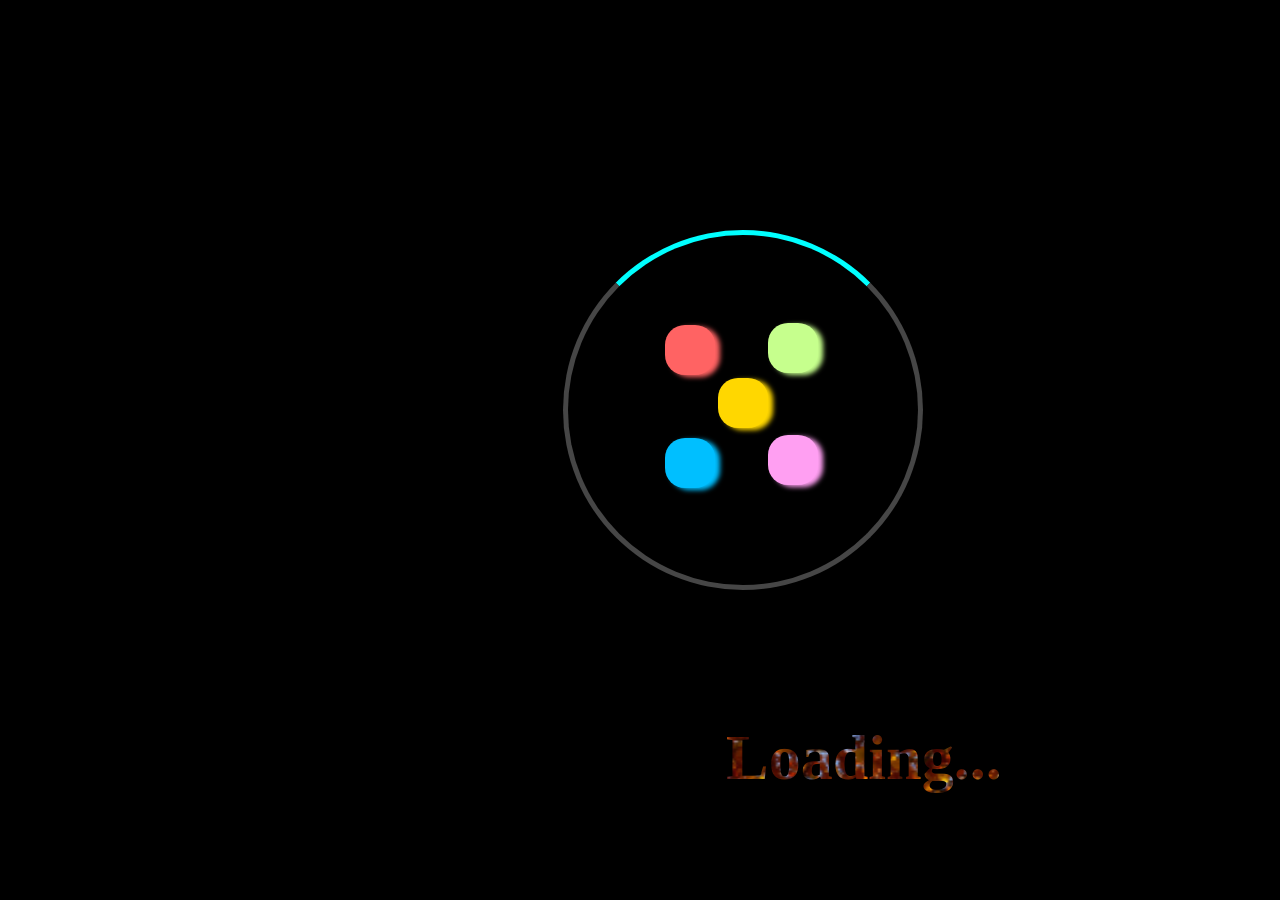
<file: csslearn/index.html>
<!DOCTYPE html>
<html lang="en">
    <head>
        <title>animation</title>
        <meta charset="utf-8">
        <style>
            @keyframes rotate{
                0%{
                    transform: rotate(0deg);
                }
                100%{
                    transform: rotate(360deg);
                }
            }
            #load span{
                height: 50px;
                width: 50px;
                color:gold;
                display: flex;
                justify-content: center;
                border-radius: 20px;
                flood-color: gold;
                animation: rotate 0.8s ease-in-out 0s infinite normal none;
                z-index: 0;
            }
            #load{
                position: relative;
                left:60px;
            }
            body{
                background-color: #000;
            }
            .s1{
                position: relative;
                left:597px;
                top:430px;
                background-color: deepskyblue;
                box-shadow: deepskyblue 5px 2px 5px;
            }
            .s2{
                position: relative;
                left:700px;
                top:377px;
                background-color: rgb(255, 159, 242);
                box-shadow:rgb(255, 159, 242) 5px 2px 5px;
            }
            .s3{
                position: relative;
                left:650px;
                top:270px;
                background-color: gold;
                animation: rotate 0.8s ease-in-out 0.1s infinite normal none !important;
                box-shadow:gold 5px 2px 5px;
            }
            .s4{
                position: relative;
                left:597px;
                top:167px;
                background-color: rgb(255, 99, 99);
                box-shadow:rgb(255, 99, 99) 5px 2px 5px;
            }
            .s5{
                position: relative;
                left:700px;
                top:115px;
                background-color: rgb(198, 255, 141);
                box-shadow:rgb(198, 255, 141) 5px 2px 5px;
            }
            #cir{
                position: relative;
                border: 5px solid rgb(70, 70, 70);
                width:350px;
                height: 350px;
                border-radius: 314.159265358979323846264338327950288419716939937510px;
                left:555px;
                top:-28px;
                z-index: -10;
                animation: spin 1s linear 0s infinite normal;
                border-top-color: cyan;
            }
            @keyframes spin{
                100%{
                    transform: rotate(360deg);
                }
            }
            h1{
                background-image: url(./image.png);
                -webkit-background-clip: text;
                -webkit-text-fill-color: transparent;
                position: relative;
                left:1350px;
                bottom: -100px;
                scale: 2;   
                
            }
        </style>
    </head>
    <body>
        <div id="load">
        
        <span class="s1"></span>
        <span class="s2"></span>
        <span class="s3"></span>
        <span class="s4"></span>
        <span class="s5"></span>
        </div>
        <div id="cir"></div>
        <h1 id='loadt'>Loading</h1>
        <script>
            const loadt = document.getElementById('loadt')
            let t = 1
            let content = 'Loading'
            setInterval(() => {
            t = (t + 1) % 4; 
            loadt.textContent = 'Loading' + '.'.repeat(t);
            }, 500);
        </script>
    </body>
</html>
</file>
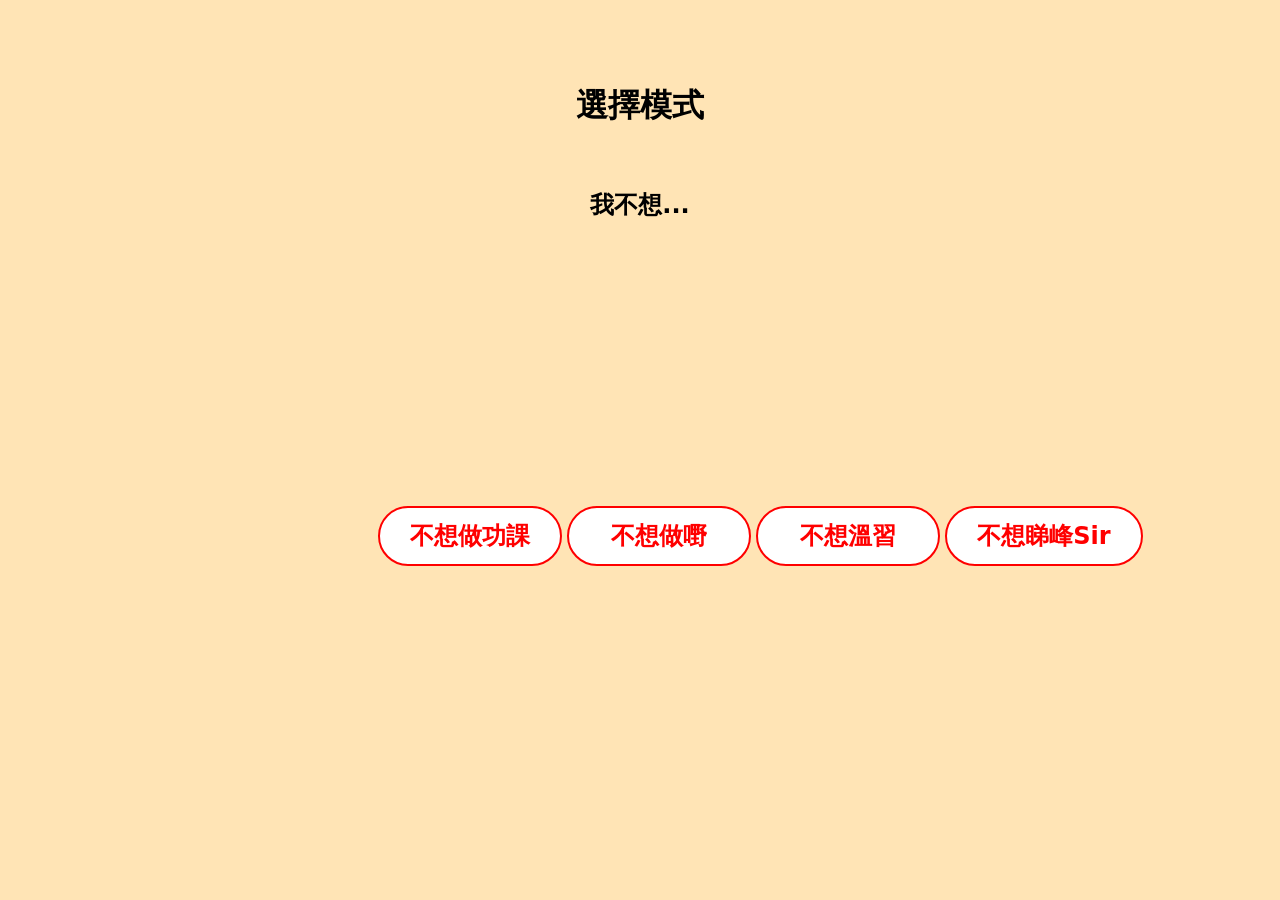
<file: Homework/index.html>
<!DOCTYPE html>
<html lang="zh-TW">
    <head>
        <title>Play Game Pls!</title>
        <meta charset="utf-8">
        <style>
            html{
                background-color: moccasin;
                font-family:system-ui, -apple-system, BlinkMacSystemFont, 'Segoe UI', Roboto, Oxygen, Ubuntu, Cantarell, 'Open Sans', 'Helvetica Neue', sans-serif;
            }
            header{
                color:black;
                margin: 5px auto;
                text-align: center;
                padding: 5px 20px;
                position: relative;
                top: 50px;
            }
            .btns{
                color:red;
                size: 1.1rem;
                position: relative;
                right:180px;
            }
            .btnsty{
                border: 2px solid red;
                margin: 5px auto;
                text-align: center;
                display: inline-block;    
                padding: 12px 30px;     
                min-width: 120px;       
                border-radius: 40px;
                font-size: 1.5rem;
                font-weight: bold;
                background-color: white;
                transition: all 0.3s ease;
                position: relative;
                top:300px;
                left:550px;
                gap:20px;

            }
            
            a{
                color:red;
                text-decoration: none;
                margin:20px 20px;
                gap:10px;
            }
        </style>
    </head>
    <body>
        <header>
            <h1>選擇模式</h1>
            <br>
            <h2>我不想...</h2>
        </header>
        <div class="btns">
        <a href="Homework.html" class="btnsty">不想做功課</a>
        <a href="do.html" class="btnsty">不想做嘢</a>
        <a href="Revison.html" class="btnsty">不想溫習</a>
        <a href="Video.html" class="btnsty">不想睇峰Sir</a>
        </div>
    </body>
</html>
</file>
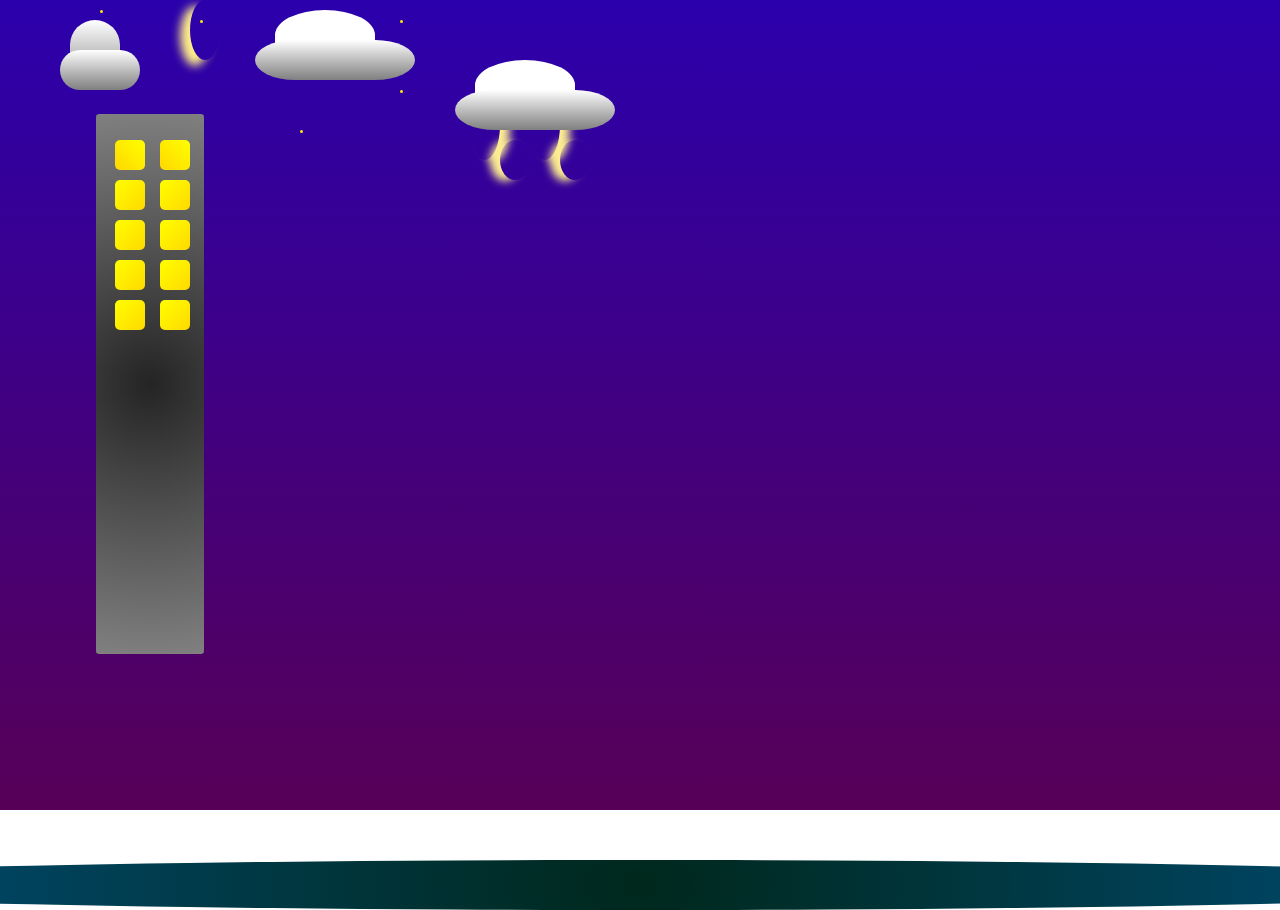
<file: csslearn/cssdraw.html>
<!DOCTYPE html>
<head>
    <title>A Drawing usind CSS!</title>
    <meta charset="utf-8">
    <style>
        *{
            padding: 0;
            margin: 0;
        }
        .bg{
            padding: 10px 20px ;
            background-image: linear-gradient(to bottom,blue,rgb(87, 0, 87));
            background-repeat: 0;
            background-size: cover;
            scale: 80;
            z-index: -100;
            position: fixed;
        }
        .c1{
            position:absolute;
            display: flex;
            height: 70px;
            width: 50px;
            background-color: white;
            z-index: 2;
            left: 70px;
            top: 20px;
            border-radius: 25px;
            background-image: linear-gradient(to bottom in oklch,white,gray);
        }
        .c1::before{
            position: absolute;
            background-color: white;
            background-image: linear-gradient(to bottom in oklch,white,gray);
            height: 40px;
            width: 70px;
            content: "";
            border-radius: 25px;
            left:-10px;
            bottom:0px;
            z-index: 1;
        }
        .c1::after{
            position: absolute;
            background-color: white;
            background-image: linear-gradient(to bottom in oklch,white,gray);
            height: 40px;
            width: 70px;
            content: "";
            border-radius: 25px;
            bottom:0px;
            z-index: 1;
        }
        .c2::before{
            position: absolute;
            background-color: white;
            background-image: linear-gradient(to bottom in oklch,white,gray);
            height: 40px;
            width: 70px;
            content: "";
            border-radius: 25px;
            left:-10px;
            bottom:0px;
            z-index: 1;
        }
        .c2::after{
            position: absolute;
            background-color: white;
            background-image: linear-gradient(to bottom in oklch,white,gray);
            height: 40px;
            width: 70px;
            content: "";
            border-radius: 25px;
            bottom:0px;
            z-index: 1;
        }
        .c2{
            position:absolute;
            display: flex;
            height: 70px;
            width: 50px;
            background-color: white;
            z-index: 2;
            left:300px;
            top:10px;
            border-radius: 25px;
            scale:2 1
        }
        .c3::before{
            position: absolute;
            background-color: white;
            background-image: linear-gradient(to bottom in oklch,white,gray);
            height: 40px;
            width: 70px;
            content: "";
            border-radius: 25px;
            left:-10px;
            bottom:0px;
            z-index: 1;
        }
        .c3::after{
            position: absolute;
            background-color: white;
            background-image: linear-gradient(to bottom in oklch,white,gray);
            height: 40px;
            width: 70px;
            content: "";
            border-radius: 25px;
            bottom:0px;
            z-index: 1;
        }
        .c3{
            position:absolute;
            display: flex;
            height: 70px;
            width: 50px;
            background-color: white;
            z-index: 2;
            left:500px;
            top:60px;
            border-radius: 25px;
            scale:2 1
        }
        .s1{
            display: flex;
            position: absolute;
            left: 100px;
            top:10px;
            width:3px;
            height: 3px;
            border-radius: 31.1415926535px;
            background-image: linear-gradient(to top in oklch,gold,yellow);
        }
        .s1::before{
            display: flex;
            position: absolute;
            content: "";
            left: 100px;
            top:10px;
            width:3px;
            height: 3px;
            border-radius: 31.1415926535px;
            background-image: linear-gradient(to top in oklch,gold,yellow);
        }
        .s1::after{
            display: flex;
            position: absolute;
            content: "";
            left: 300px;
            top:10px;
            width:3px;
            height: 3px;
            border-radius: 31.1415926535px;
            background-image: linear-gradient(to top in oklch,gold,yellow);
        }
        .s2{
            display: flex;
            position: absolute;
            left: 400px;
            top:90px;
            width:3px;
            height: 3px;
            border-radius: 31.1415926535px;
            background-image: linear-gradient(to top in oklch,gold,yellow);
        }
        .s2::before{
            display: flex;
            position: absolute;
            content: "";
            left: -250px;
            top:50px;
            width:3px;
            height: 3px;
            border-radius: 31.1415926535px;
            background-image: linear-gradient(to top in oklch,gold,yellow);
        }
        .s2::after{
            display: flex;
            position: absolute;
            content: "";
            left: -100px;
            top:40px;
            width:3px;
            height: 3px;
            border-radius: 31.1415926535px;
            background-image: linear-gradient(to top in oklch,gold,yellow);
        }
        .s3{
            display: flex;
            position: absolute;
            height: 60px;
            width: 30px;
            background-color: transparent;
            left: 190px;
            content: "";
            z-index: 299;
            border-radius: 50%;
            box-shadow: -10px 6px 10px rgb(255, 237, 137);

        }
        .b1{
            display: flex;
            position: absolute;
            height: 500px;
            width: 100px;
            background-image: repeating-radial-gradient(circle,rgb(36, 36, 36),gray);
            top:134px;
            left:100px;
            border-radius: 3px;
            scale: 1.08;
        }
        .bl1{
            display: flex;
            position: absolute;
            background-image: linear-gradient(to left bottom, yellow,gold);
            border-radius: 5px;
            height: 30px;
            width: 30px;
            left: 115px;
            top:140px;
        }
        .bl1::after{
            display: flex;
            position: absolute;
            content: "";
            background-image: linear-gradient(to left bottom, yellow,gold);
            border-radius: 5px;
            height: 30px;
            width: 30px;
            left: 45px;
        }
        .bl2{
            display: flex;
            position: absolute;
            background-image: linear-gradient(to right bottom, yellow,rgb(255, 217, 0));
            border-radius: 5px;
            height: 30px;
            width: 30px;
            left: 115px;
            top:180px;
        }
        .bl2::after{
            display: flex;
            position: absolute;
            content: "";
            background-image: linear-gradient(to right bottom, yellow,rgb(255, 217, 0));
            border-radius: 5px;
            height: 30px;
            width: 30px;
            left: 45px;
        }
        .bl3{
            display: flex;
            position: absolute;
            background-image: linear-gradient(to right bottom, yellow,rgb(255, 217, 0));
            border-radius: 5px;
            height: 30px;
            width: 30px;
            left: 115px;
            top:220px;
        }
        .bl3::after{
            display: flex;
            position: absolute;
            content: "";
            background-image: linear-gradient(to right bottom, yellow,rgb(255, 217, 0));
            border-radius: 5px;
            height: 30px;
            width: 30px;
            left: 45px;
        }
        .bl4{
            display: flex;
            position: absolute;
            background-image: linear-gradient(to right bottom, yellow,rgb(255, 217, 0));
            border-radius: 5px;
            height: 30px;
            width: 30px;
            left: 115px;
            top:260px;
        }
        .bl4::after{
            display: flex;
            position: absolute;
            content: "";
            background-image: linear-gradient(to right bottom, yellow,rgb(255, 217, 0));
            border-radius: 5px;
            height: 30px;
            width: 30px;
            left: 45px;
        }
        .bl5{
            display: flex;
            position: absolute;
            background-image: linear-gradient(to right bottom, yellow,rgb(255, 217, 0));
            border-radius: 5px;
            height: 30px;
            width: 30px;
            left: 115px;
            top:300px;
        }
        .bl5::after{
            display: flex;
            position: absolute;
            content: "";
            background-image: linear-gradient(to right bottom, yellow,rgb(255, 217, 0));
            border-radius: 5px;
            height: 30px;
            width: 30px;
            left: 45px;
        }
        .all{
            overflow: hidden;
        }
        .gfs{
            display: flex;
            height: 50px;
            width: 100vw;
            background-image: repeating-radial-gradient(circle,rgb(0, 40, 28),rgb(0, 81, 128));
            z-index: -2;
            position: absolute;
            border-radius: 100%;
            scale:1.5 1;
            bottom: -10px;
        }
        .strom{
            display: flex;
            height: 70px;
            width: 30px;
            background-color: transparent;
            top:90px;
            left:470px;
            box-shadow: 10px 1px 8px rgb(255, 239, 145);
            border-radius: 80%;
            position: absolute;
        }
        .strom::after{
            display: flex;
            height: 40px;
            width: 30px;
            background-color: transparent;
            top:50px;
            left: 30px;
            box-shadow: -10px 1px 8px rgb(255, 239, 145);
            border-radius: 80%;
            position: absolute;
            content: "";
        }
        .strom2{
            display: flex;
            height: 70px;
            width: 30px;
            background-color: transparent;
            top:90px;
            left:530px;
            box-shadow: 10px 1px 8px rgb(255, 239, 145);
            border-radius: 80%;
            position: absolute;
        }
        .strom2::after{
            display: flex;
            height: 40px;
            width: 30px;
            background-color: transparent;
            top:50px;
            left: 30px;
            box-shadow: -10px 1px 8px rgb(255, 239, 145);
            border-radius: 80%;
            position: absolute;
            content: "";
        }
    </style>
</head>
<body>
    <div class="all">
    <span class="c1"></span>
    <span class="c2"></span>
    <span class="c3"></span>
    <span class="s1"></span>
    <span class="s2"></span>
    <span class="s3"></span>
    <span class="b1"></span>
    <div class="bl">
        <span class="bl1"></span>
        <span class="bl2"></span>
        <span class="bl3"></span>
        <span class="bl4"></span>
        <span class="bl5"></span>
    </div>
    <div class="gf">
        <span class="gfs">
        </span>
    </div>
    <span class="strom"></span>
    <span class="strom2"></span>
    <div class="bg">
    </div>
    </div>
</body>
</file>
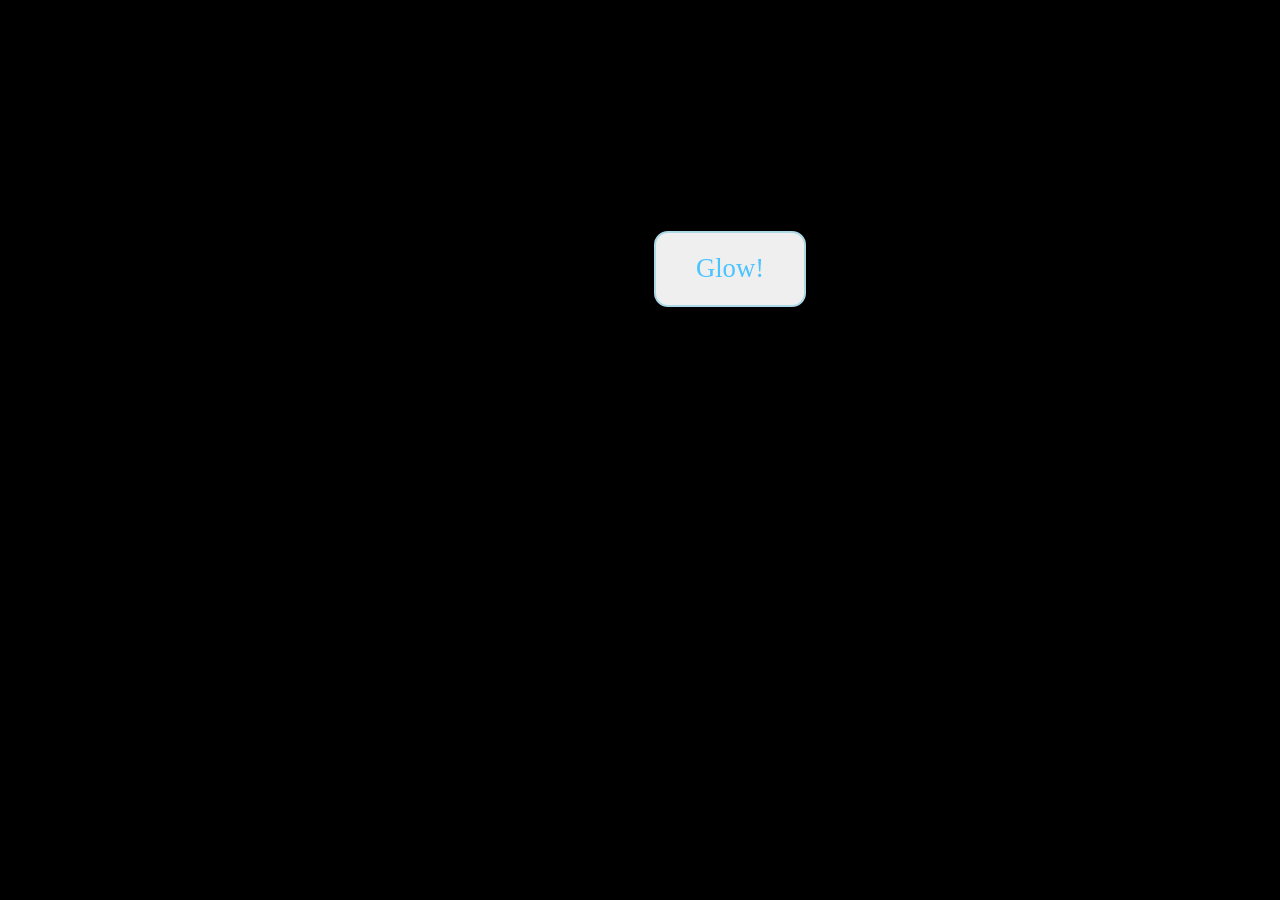
<file: csslearn/glowijng-btn.html>
<!DOCTYPE html>
<head>
    <title>glowing button</title>
    <meta charset="utf-8">
    <style>
        *{
            padding: 0;
            margin: 0;
        }
        body{
            background-color: black;
            width: 1000px;
        }
        .btn button{
            border: 1px solid lightblue;
            border-radius: 7px;
            padding: 10px 20px;
            color:rgb(74, 195, 255);
            position: relative;
            font-family:fantasy;
            z-index: 2;
            transition-duration: 0.4s;
        }
        .btn{
            position: relative;
            align-items: center;
            justify-content: center;
            top:250px;
            left:230px;
            display: flex;
            scale: 2.0;
        }
        .btn button::before{
            background-image: linear-gradient(to right,red,orange,gold,yellow,lime,rgb(16, 255, 16),rgb(0, 193, 177),cyan,rgb(81, 165, 255),blue,purple,pink,pink);
            inset: -3px;
            content: "";
            position: absolute;
            z-index: -1;
            filter: blur(10px);
            background-size: 500% 100%;
            opacity: 0;
            transition-duration: 0.5s;
        }
        .btn button::after{
            position: absolute;
            z-index: 0;
            width: 100%;
            height: 100%;
            left:0;
            top:0;
            border-radius: 8px;
            background-color: rgb(255, 255, 255);
        }
        @keyframes move{
            0%{
                background-position: 0% 50%;
            }
            50%{
                background-position: 100% 50%;
            }
            100%{
                background-position:0% 50%; 
            }
        }
        .btn button:hover::before{
            animation: move 3s linear 0s infinite;
            opacity: 1;
        }
        .btn button:hover{
            color: white;
        }
    </style>
</head>
<body id="bodyp">
    <div class="btn">
        <button class="btnnn">Glow!</button>
    </div>
    <script>
        const width = document.getElementById("bodyp").clientWidth;
        document.getElementById("bodyp").style.width=width;
    </script>
</body>
</html>
</file>
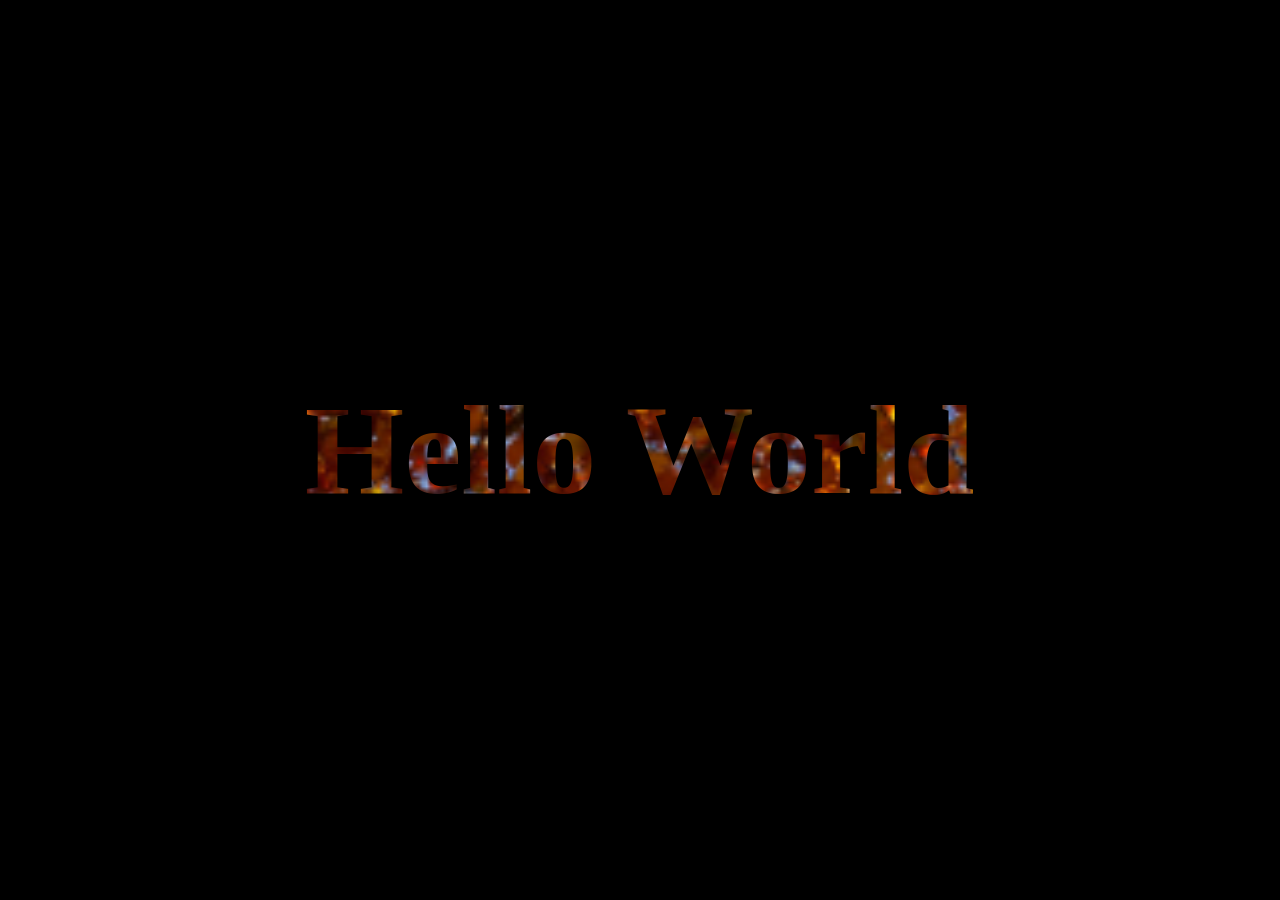
<file: csslearn/poop.html>
<!DOCTYPE html>
<html lang="en">
    <head>
        <title>csslearn</title>
        <meta charsset="utf-8">
    </head>
    <style>
        *{
            margin:0 0;
            padding:0 0;
        }
        .textbg{
            background-image: url(./image.png) ;
            -webkit-background-clip: text;
            -webkit-text-fill-color: transparent;
            scale: 4;
        }
        #text{
            width: 100%;
            height: 100vh;
            display: flex;
            justify-content: center;
            align-items: center;
        }
        body{
            background-color: #000;
        }
    </style>
</html>
<body>
    <div id="text">
        <h1 class="textbg">Hello World</h1>
    </div>
</body>
</file>
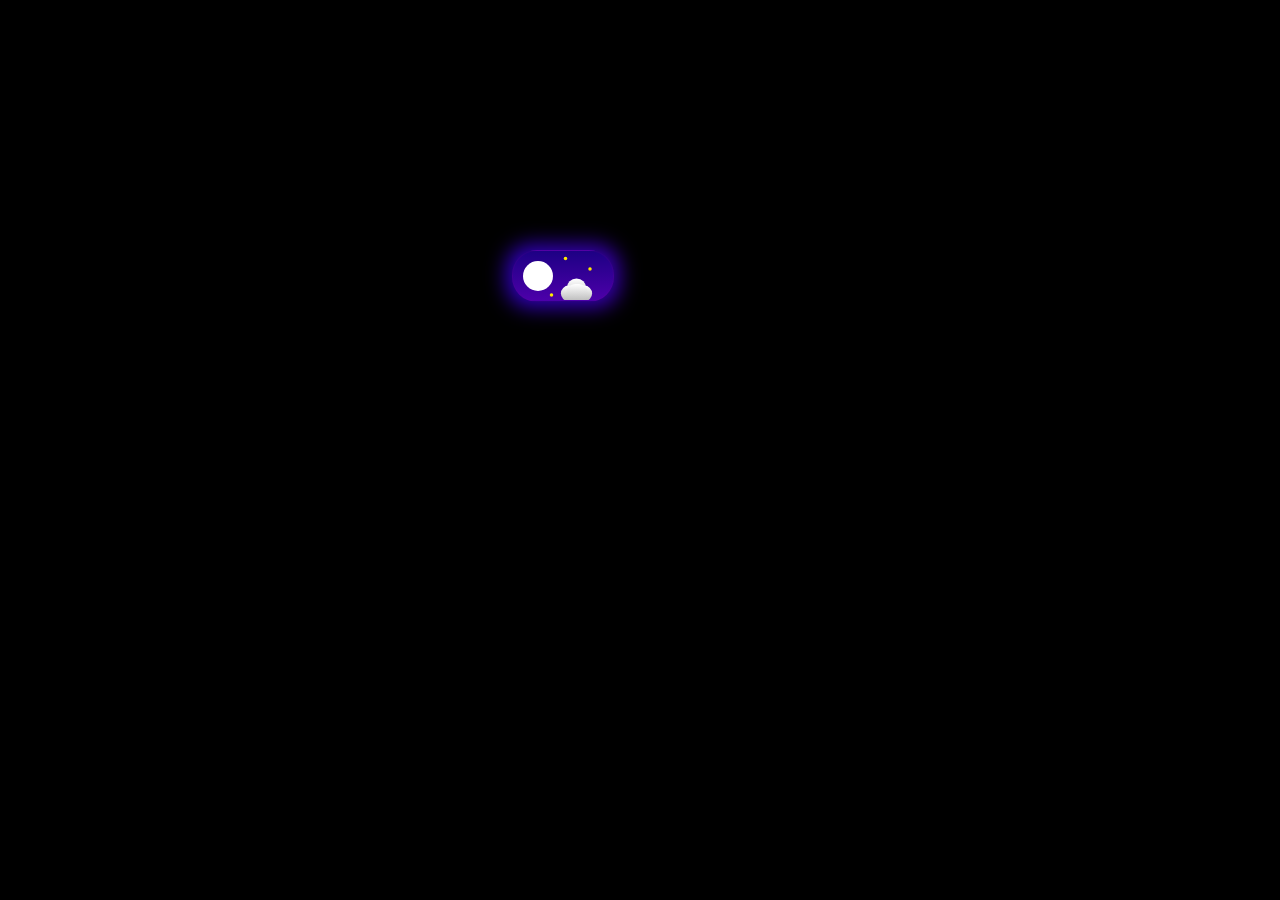
<file: csslearn/switch.html>
<!DOCTYPE html>
<head>
    <title>Switch</title>
    <meta charset="utf-8">
    <style>
        *{
            padding: 0;
            margin: 0;
        }
        .switch{
            position: relative;
            width: 100px;
            height: 50px;
            background-image: linear-gradient(to bottom,rgb(29, 0, 132),rgb(77, 0, 170));
            border-radius: 25px;
            top:250px;
            left:40%;
            border: 1px solid rgba(128, 0, 128, 0.143);
            transition-duration:1s ;
        }
        .btn{
            position: relative;
            left: 10px;
            height: 30px;
            width: 30px;
            appearance: none;
            background-color: white;
            border-radius: 31.4159265358979323846264338327950288419716939937510px;
            top:10px;
            transition-duration: 0.5s;
            z-index: 100;
        }
        @keyframes daymove{
            0%{
                background-position: 0% 50%;
            }
            50%{
                background-position: 100% 50%;
            }
            100%{
                background-position: 0% 50%;
            }
        }
        .switch::before{
            inset:-7px;
            content: "";
            position: absolute;
            background-image: linear-gradient(to right,rgb(46, 0, 183),rgb(94, 0, 134));
            z-index: -1;
            filter: blur(10px);
            border-radius: 25px;
            background-size: 500%;
            animation: daymove 3s linear infinite;
        }
        body{
            background-color: rgb(0, 0, 0);
        }
        .s1{
            display: flex;
            position: absolute;
            content: "";
            height: 17px;
            background-image: linear-gradient(to bottom, white, rgb(184, 184, 184));
            left: 55px;
            z-index: 3;
            width: 15px;
            border-radius: 31.4159px;
            scale: 1.3;
            bottom: 2px;
        }
        .s1::before{
            display: flex;
            position: absolute;
            content: "";
            height: 15px;
            background-image: linear-gradient(to bottom, white, rgb(184, 184, 184));
            left: 6px;
            z-index: 3;
            width: 15px;
            border-radius: 31.4159px;
            scale: 0.8;
            bottom: -1.5px;
        }
        .s1::after{
            display: flex;
            position: absolute;
            content: "";
            height: 15px;
            background-image: linear-gradient(to bottom, white, rgb(184, 184, 184));
            left: -6px;
            z-index: 3;
            width: 15px;
            border-radius: 31.4159px;
            scale: 0.8;
            bottom: -1.5px;
        }
        .s3{
            display: flex;
            position: absolute;
            content: "";
            height: 10px;
            width: 12px;
            left: 57px;
            top:-12.5px;
            background-image: linear-gradient(to bottom, white,rgb(184, 184, 184));
            border-radius: 31.4159px;
            scale: 1.8;
            z-index: 10;
        }
        .s2{
            display: flex;
            position: absolute;
            content: "";
            height: 5px;
            width: 5px;
            background-image: linear-gradient(to top, gold, yellow);
            border-radius: 31.4159265px;
            top:5px;
            left:50px;
            scale:0.7;
        }
        .s2::before{
            display: flex;
            position: absolute;
            content: "";
            height: 5px;
            width: 5px;
            background-image: linear-gradient(to top, gold, yellow);
            border-radius: 31.4159265px;
            top:15px;
            left:35px;
        }
        .s2::after{
            display: flex;
            position: absolute;
            content: "";
            height: 5px;
            width: 5px;
            background-image: linear-gradient(to top, gold, yellow);
            border-radius: 31.4159265px;
            top:52px;
            left:-20px;
        }
        .switch:has(.btn:checked){
            position: relative;
            width: 100px;
            height: 50px;
            background-image: linear-gradient(to bottom,rgb(101, 168, 255),rgb(0, 106, 255));
            border-radius: 25px;
            top:250px;
            left:40%;
            border: 1px solid rgb(114, 229, 255);
            transition-duration:1s ;
        }
        .switch:has(.btn:checked)::before{
            inset:-5px;
            content: "";
            position: absolute;
            background-image: linear-gradient(to right,rgb(65, 220, 255),rgb(17, 80, 255));
            z-index: -1;
            filter: blur(10px);
            border-radius: 25px;
            background-size: 500%;
            animation: daymove 3s linear infinite;
        }
        .winds{
            position: relative;
            transform: translateX(1px);
            transition: transform 0.8s ease;
            top:15px;
        }
        .btn:checked ~ .icons .winds {
            transform: translateX(-30px);
        }
        .btn:checked{
            position: relative;
            left:60px;
            height: 30px;
            width: 30px;
            appearance: none;
            background-image: radial-gradient(circle in oklch,rgb(205, 255, 245),white);
            border-radius: 31.4159265358979323846264338327950288419716939937510px;
            top:10px;
            border: none;
            transition-duration: 0.5s;
        }
        .s3:has(.btn:checked){
            display: flex;
            position: absolute;
            content: "";
            height: 10px;
            width: 12px;
            left: 57px;
            top:36px;
            background-image: linear-gradient(to bottom, white,rgb(184, 184, 184));
            border-radius: 31.4159px;
            scale: 2;
            z-index: 10;
        }
        .btn:checked ~ .icons .s2 {
            opacity: 0;
            transition-duration: 0.3s;
        }
        .s4{
            content: "";
            width: 50px;
            display: flex;
            height: 40px;
            width: 40px;
            transition-duration: 0.5s;
            background-color: gold;
            left:-1;
            top:-55px;
            position: relative;
            border-radius: 31.41592653589793px;
            scale: 1.1;
            opacity: 0;
        }
        .s4::before{
            content: "";
            width: 50px;
            display: flex;
            height: 40px;
            width: 40px;
            transition: 0.5s;
            background-color: rgb(255, 168, 47);
            position: relative;
            border-radius: 31.41592653589793px;
            scale: 0.7;
            z-index: 4;
            opacity:0;
        }
        .btn:checked ~ .icons .s4{
            opacity: 1;
        }
        .btn:checked ~ .icons .s4::before{
            opacity: 1;
        }
        .overflow{
            overflow: hidden;
            height: 49px;
            border-radius: 25px;
        }
    </style>
</head>
<body>
    <div class="switch">
        <div class="overflow">
        <input type="checkbox" class="btn">
        <div class="icons">
        <div class="winds">
        <span class="s3"></span>
        <span class="s1"></span>
        </div>
        <span class="s2"></span>
        <span class="s4"></span>
        </div>
        </div>
    </div>
</body>
</file>
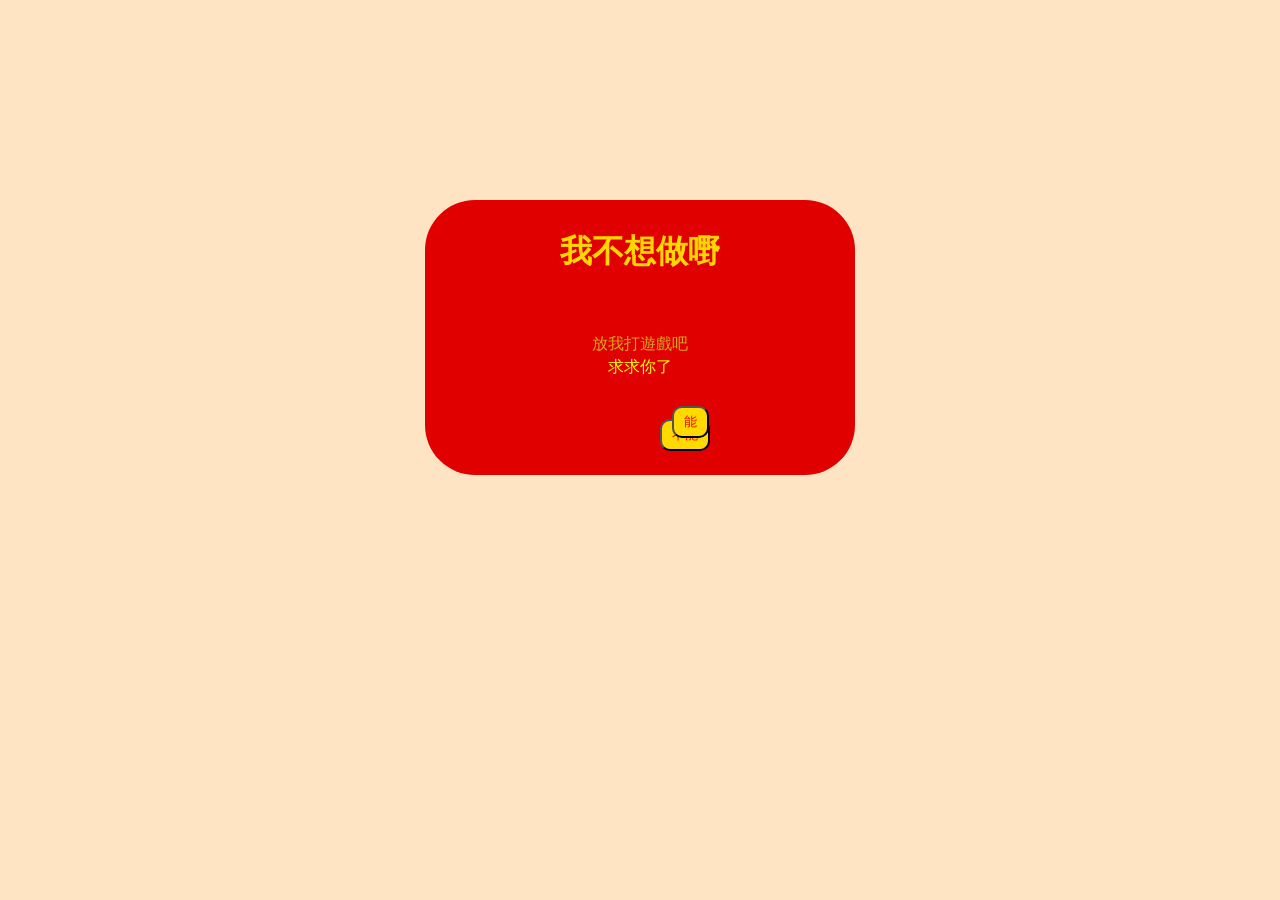
<file: Homework/do.html>
<!DOCTYPE html>
<html lang="zh-TW">
    <head>
        <title>Play Game Pls!</title>
        <meta charset="utf-8">
        <style>@import url(css.css);</style>
    </head>
    <body>
        <div id="hbody">
        <div id="btncon">
            <h1>我不想做嘢</h1>
            <br>
            <p>放我打遊戲吧</p>
            <p id="qiu">求求你了</p>
            <br>
            <div id="btns">
            <button id="btnn">不能</button>
            <button onclick="acyah()" id="ybtn">能</button>
            </div>
        </div>
        </div>
        <script>
            const container = document.getElementById('btncon');
            const nobtn = document.getElementById("btnn");
            const yesbtn = document.getElementById("ybtn");
            const bodyarea = document.getElementById("hbody");
            const maxX = bodyarea.clientWidth - nobtn.clientWidth;
            const maxY = bodyarea.clientHeight - nobtn.clientHeight;
            const qiusty = document.getElementById('qiu');
            let bsty = 1;
            let nbsty = 1;
            function nobtne() {
                const ranY = Math.random() * maxY;
                const ranX = Math.random() * maxX;
                nobtn.style.left = ranX + 'px';
                nobtn.style.top = ranY + 'px';
                bsty += 0.1;
                if(!(nbsty <= 0.2)){ nbsty -= 0.05;}
                yesbtn.style.scale =bsty
                qiusty.style.scale = bsty
                btnn.style.scale =nbsty
            }
            nobtn.addEventListener('mouseover', () => {
                nobtne();
            });
            function acyah(){
                btnn.style.scale = 0;
                container.innerHTML = '<h1>嘿嘿，去打機啦</h1>';
            }
        </script>
    </body>
</html>
</file>
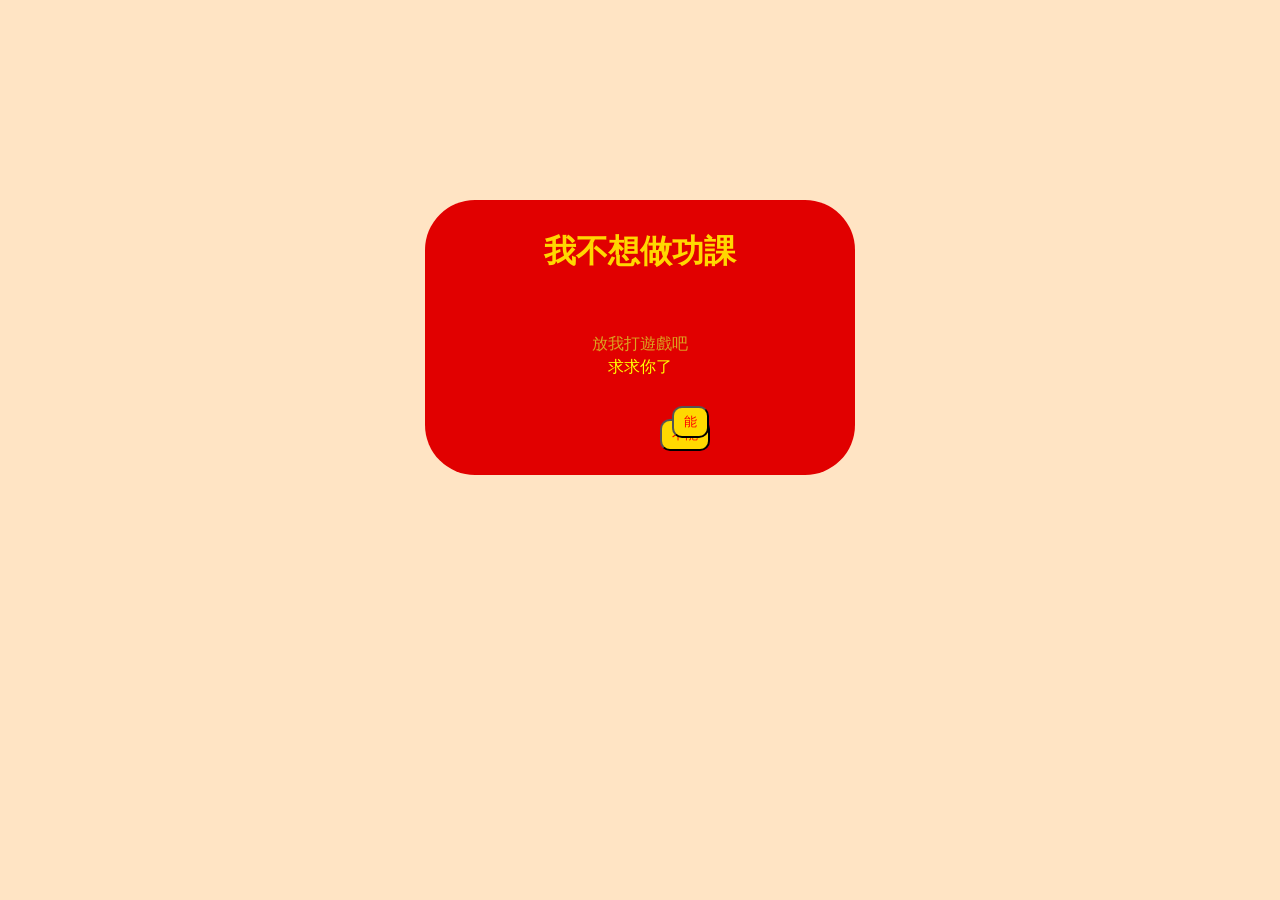
<file: Homework/Homework.html>
<!DOCTYPE html>
<html lang="zh-TW">
    <head>
        <title>Play Game Please!</title>
        <meta charset="utf-8">
        <style>@import url(css.css);</style>
    </head>
    <body>
        <div id="hbody">
        <div id="btncon">
            <h1>我不想做功課</h1>
            <br>
            <p>放我打遊戲吧</p>
            <p id="qiu">求求你了</p>
            <br>
            <div id="btns">
            <button id="btnn">不能</button>
            <button onclick="acyah()" id="ybtn">能</button>
            </div>
        </div>
        </div>
        <script>
            const container = document.getElementById('btncon');
            const nobtn = document.getElementById("btnn");
            const yesbtn = document.getElementById("ybtn");
            const bodyarea = document.getElementById("hbody");
            const maxX = bodyarea.clientWidth - nobtn.clientWidth;
            const maxY = bodyarea.clientHeight - nobtn.clientHeight;
            const qiusty = document.getElementById('qiu');
            let bsty = 1;
            let nbsty = 1;
            function nobtne() {
                const ranY = Math.random() * maxY;
                const ranX = Math.random() * maxX;
                nobtn.style.left = ranX + 'px';
                nobtn.style.top = ranY + 'px';
                bsty += 0.1;
                if(!(nbsty <= 0.2)){ nbsty -= 0.05;}
                yesbtn.style.scale =bsty
                qiusty.style.scale = bsty
                btnn.style.scale =nbsty
            }
            nobtn.addEventListener('mouseover', () => {
                nobtne();
            });
            function acyah(){
                btnn.style.scale = 0;
                container.innerHTML = '<h1>嘿嘿，去打機啦</h1>';
            }
        </script>
    </body>
</html>
</file>
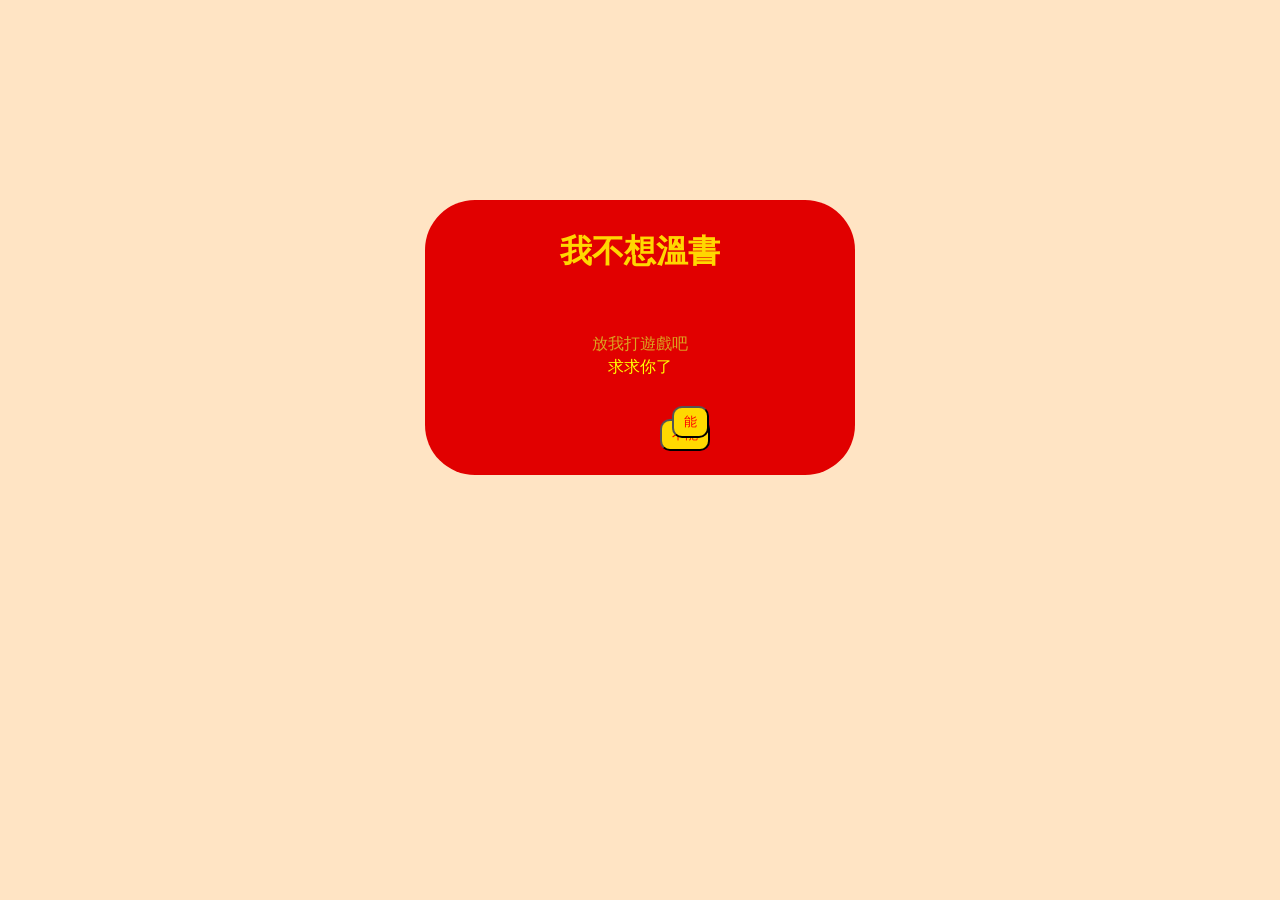
<file: Homework/Revison.html>
<!DOCTYPE html>
<html lang="zh-TW">
    <head>
        <title>Play Game Pls!</title>
        <meta charset="utf-8">
        <style>@import url(css.css);</style>
    </head>
    <body>
        <div id="hbody">
        <div id="btncon">
            <h1>我不想溫書</h1>
            <br>
            <p>放我打遊戲吧</p>
            <p id="qiu">求求你了</p>
            <br>
            <div id="btns">
            <button id="btnn">不能</button>
            <button onclick="acyah()" id="ybtn">能</button>
            </div>
        </div>
        </div>
        <script>
            const container = document.getElementById('btncon');
            const nobtn = document.getElementById("btnn");
            const yesbtn = document.getElementById("ybtn");
            const bodyarea = document.getElementById("hbody");
            const maxX = bodyarea.clientWidth - nobtn.clientWidth;
            const maxY = bodyarea.clientHeight - nobtn.clientHeight;
            const qiusty = document.getElementById('qiu');
            let bsty = 1;
            let nbsty = 1;
            function nobtne() {
                const ranY = Math.random() * maxY;
                const ranX = Math.random() * maxX;
                nobtn.style.left = ranX + 'px';
                nobtn.style.top = ranY + 'px';
                bsty += 0.1;
                if(!(nbsty <= 0.2)){ nbsty -= 0.05;}
                yesbtn.style.scale =bsty
                qiusty.style.scale = bsty
                btnn.style.scale =nbsty
            }
            nobtn.addEventListener('mouseover', () => {
                nobtne();
            });
            function acyah(){
                btnn.style.scale = 0;
                container.innerHTML = '<h1>嘿嘿，去打機啦</h1>';
            }
        </script>
    </body>
</html>
</file>
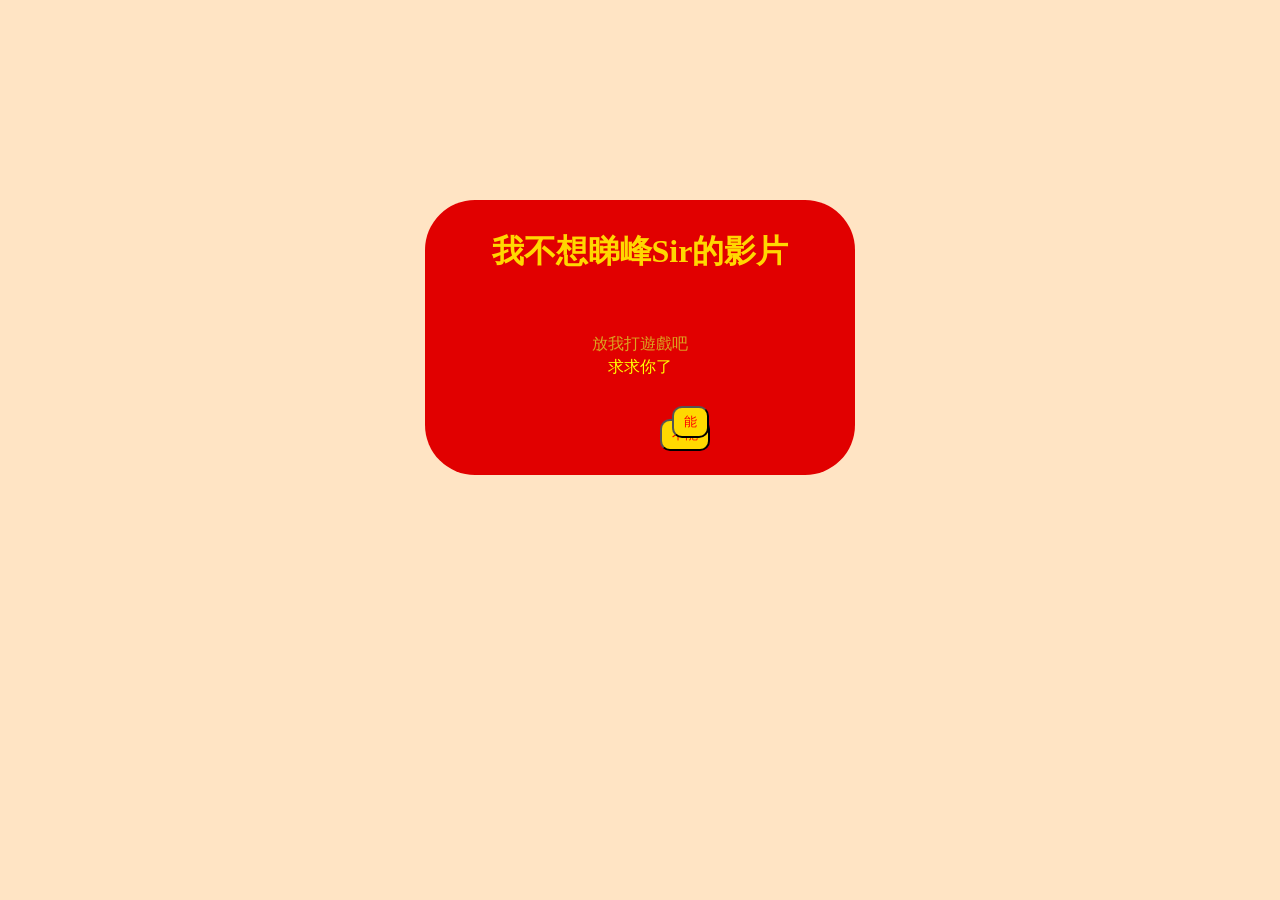
<file: Homework/Video.html>
<!DOCTYPE html>
<html lang="zh-TW">
    <head>
        <title>Play Game Pls!</title>
        <meta charset="utf-8">
        <style>@import url(css.css);</style>
    </head>
    <body>
        <div id="hbody">
        <div id="btncon">
            <h1>我不想睇峰Sir的影片</h1>
            <br>
            <p>放我打遊戲吧</p>
            <p id="qiu">求求你了</p>
            <br>
            <div id="btns">
            <button id="btnn">不能</button>
            <button onclick="acyah()" id="ybtn">能</button>
            </div>
        </div>
        </div>
        <script>
            const container = document.getElementById('btncon');
            const nobtn = document.getElementById("btnn");
            const yesbtn = document.getElementById("ybtn");
            const bodyarea = document.getElementById("hbody");
            const maxX = bodyarea.clientWidth - nobtn.clientWidth;
            const maxY = bodyarea.clientHeight - nobtn.clientHeight;
            const qiusty = document.getElementById('qiu');
            let bsty = 1;
            let nbsty = 1;
            function nobtne() {
                const ranY = Math.random() * maxY;
                const ranX = Math.random() * maxX;
                nobtn.style.left = ranX + 'px';
                nobtn.style.top = ranY + 'px';
                bsty += 0.1;
                if(!(nbsty <= 0.2)){ nbsty -= 0.05;}
                yesbtn.style.scale =bsty
                qiusty.style.scale = bsty
                btnn.style.scale =nbsty
            }
            nobtn.addEventListener('mouseover', () => {
                nobtne();
            });
            function acyah(){
                btnn.style.scale = 0;
                container.innerHTML = '<h1>嘿嘿，去打機啦</h1>';
            }
        </script>
    </body>
</html>
</file>
